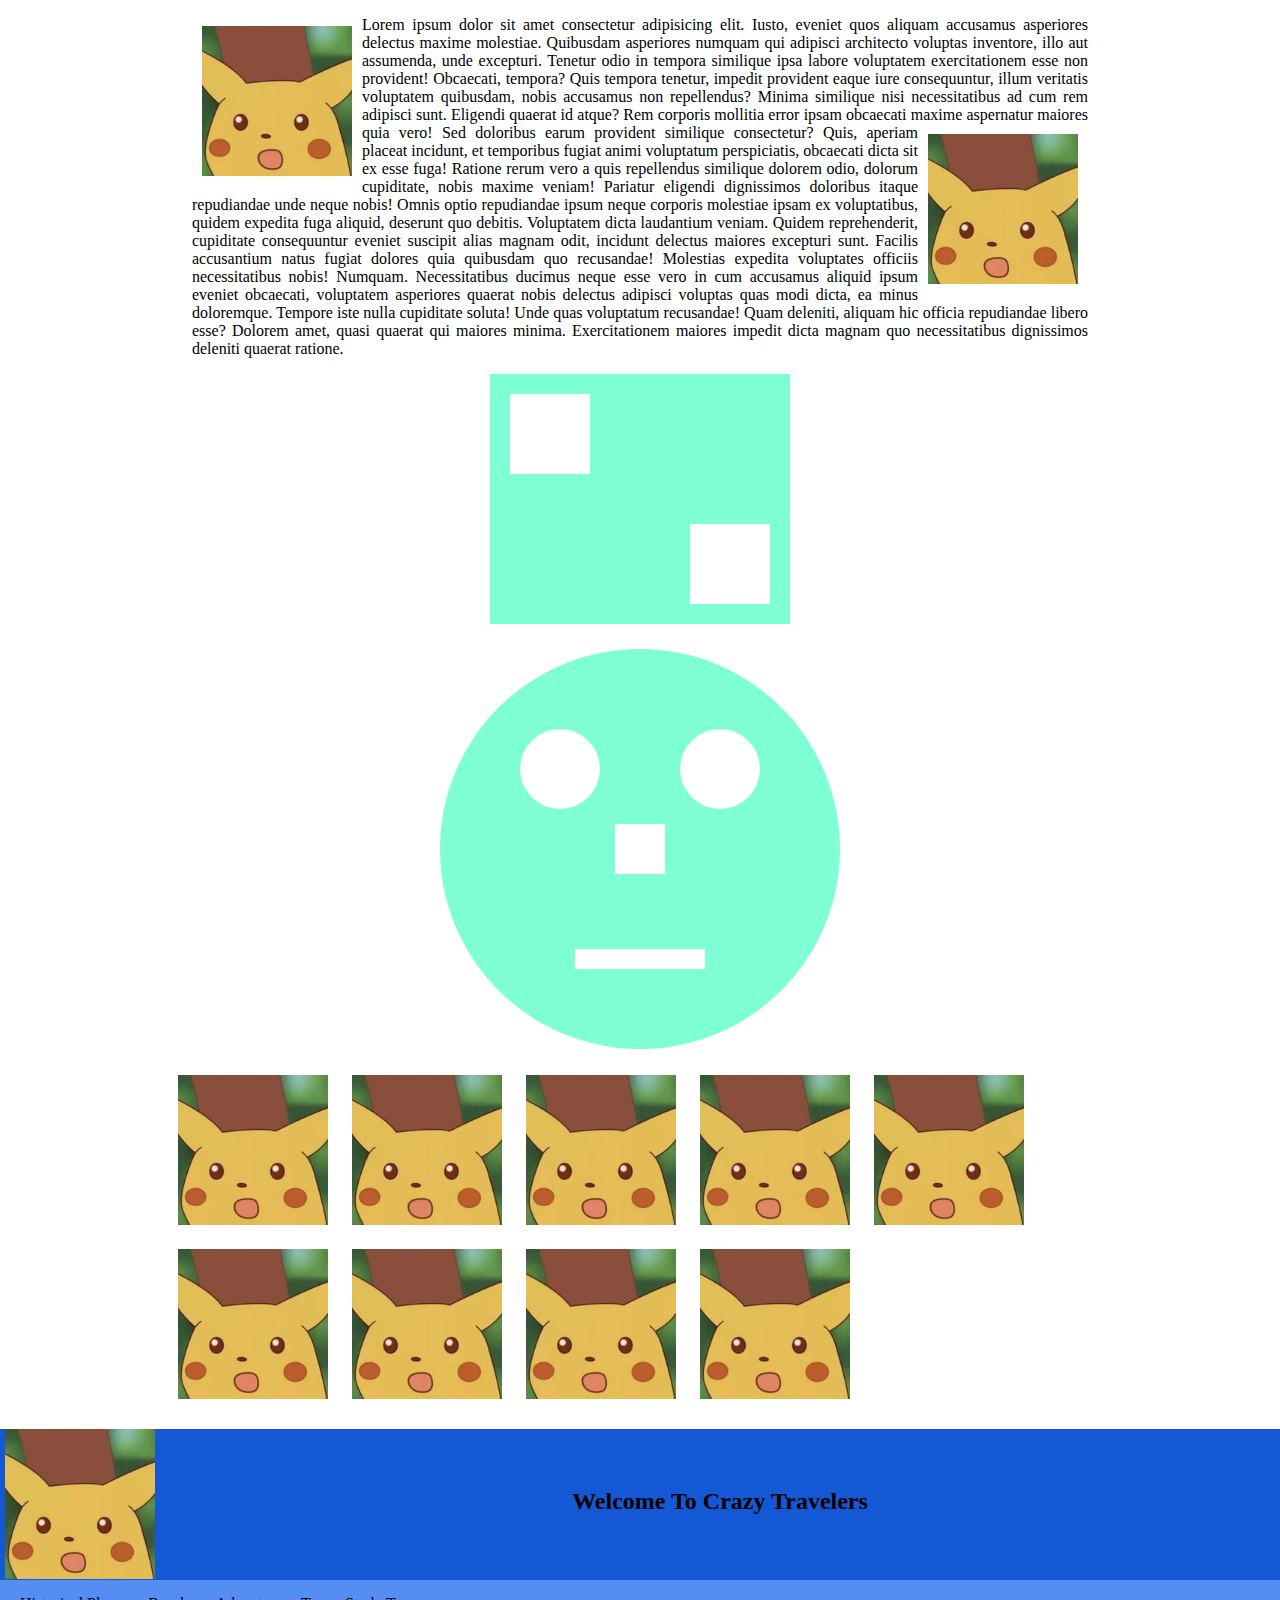
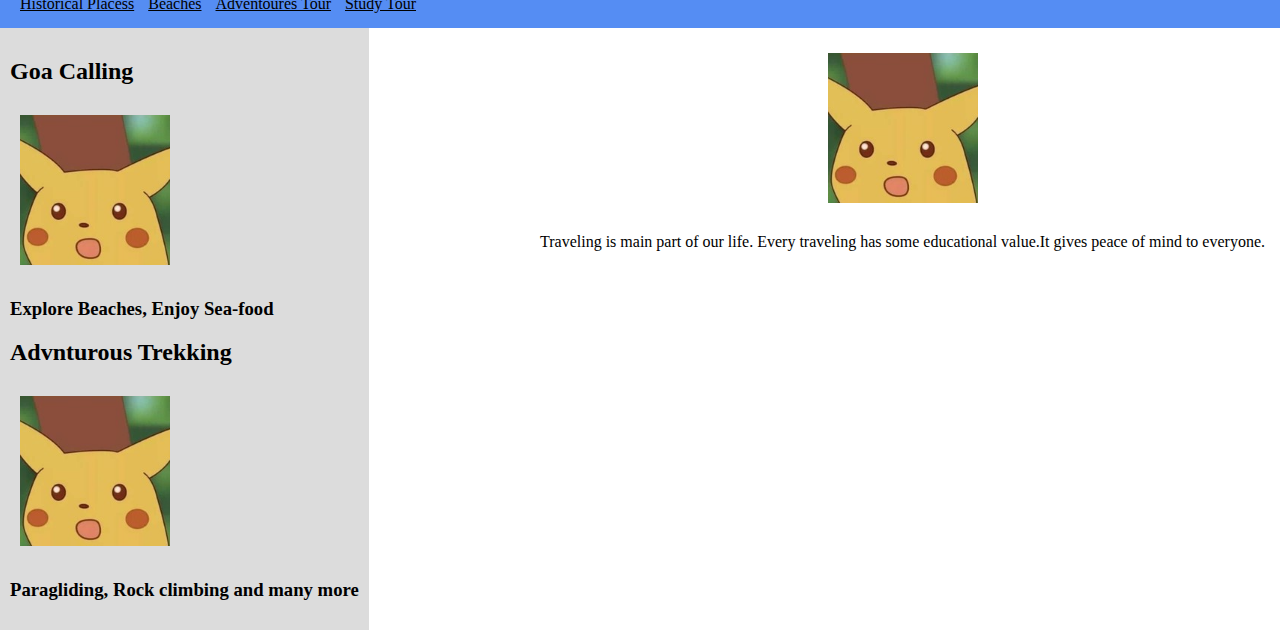
<file: index.html>
<!DOCTYPE html>
<html lang="en">
<head>
    <meta charset="UTF-8">
    <meta http-equiv="X-UA-Compatible" content="IE=edge">
    <meta name="viewport" content="width=device-width, initial-scale=1.0">
    <link rel="stylesheet" href="style.css">
    <title>Document</title>
</head>
<body>
    <div class="task-1">
        <p>
            <img src="/img.jpg" alt="img">
            Lorem ipsum dolor sit amet consectetur adipisicing elit. Iusto, eveniet quos aliquam accusamus asperiores delectus maxime molestiae. Quibusdam asperiores numquam qui adipisci architecto voluptas inventore, illo aut assumenda, unde excepturi.
            Tenetur odio in tempora similique ipsa labore voluptatem exercitationem esse non provident! Obcaecati, tempora? Quis tempora tenetur, impedit provident eaque iure consequuntur, illum veritatis voluptatem quibusdam, nobis accusamus non repellendus?
            Minima similique nisi necessitatibus ad cum rem adipisci sunt. Eligendi quaerat id atque? Rem corporis mollitia error ipsam obcaecati maxime aspernatur maiores quia vero! Sed doloribus earum provident similique consectetur?
            <img src="/img.jpg" alt="img">
            Quis, aperiam placeat incidunt, et temporibus fugiat animi voluptatum perspiciatis, obcaecati dicta sit ex esse fuga! Ratione rerum vero a quis repellendus similique dolorem odio, dolorum cupiditate, nobis maxime veniam!
            Pariatur eligendi dignissimos doloribus itaque repudiandae unde neque nobis! Omnis optio repudiandae ipsum neque corporis molestiae ipsam ex voluptatibus, quidem expedita fuga aliquid, deserunt quo debitis. Voluptatem dicta laudantium veniam.
            Quidem reprehenderit, cupiditate consequuntur eveniet suscipit alias magnam odit, incidunt delectus maiores excepturi sunt. Facilis accusantium natus fugiat dolores quia quibusdam quo recusandae! Molestias expedita voluptates officiis necessitatibus nobis! Numquam.
            Necessitatibus ducimus neque esse vero in cum accusamus aliquid ipsum eveniet obcaecati, voluptatem asperiores quaerat nobis delectus adipisci voluptas quas modi dicta, ea minus doloremque. Tempore iste nulla cupiditate soluta!
            Unde quas voluptatum recusandae! Quam deleniti, aliquam hic officia repudiandae libero esse? Dolorem amet, quasi quaerat qui maiores minima. Exercitationem maiores impedit dicta magnam quo necessitatibus dignissimos deleniti quaerat ratione.
        </p>
    </div>
    <div class="task-2">
        <div class="square">
            <div class="inner-square"></div>
            <div class="inner-square"></div>
        </div>
        <div class="circle">
            <div class="inner-circle"></div>
            <div class="inner-circle"></div>
            <div class="inner-square"></div>
            <div class="inner-square"></div>
        </div>
    </div>
    <div class="task-3">
        <ul>
            <li><img src="/img.jpg" alt="img"></li>
            <li><img src="/img.jpg" alt="img"></li>
            <li><img src="/img.jpg" alt="img"></li>
            <li><img src="/img.jpg" alt="img"></li>
            <li><img src="/img.jpg" alt="img"></li>
            <li><img src="/img.jpg" alt="img"></li>
            <li><img src="/img.jpg" alt="img"></li>
            <li><img src="/img.jpg" alt="img"></li>
            <li><img src="/img.jpg" alt="img"></li>
        </ul>
    </div>
    <div class="task-4">
        <header>
            <div class="wrap">
                <a href="#"><img src="/img.jpg" alt="img"></a>
                <span>Welcome To Crazy Travelers</span>
            </div>
        </header>
        <nav>
            <a href="#">Historical Placess</a>
            <a href="#">Beaches</a>
            <a href="#">Adventoures Tour</a>
            <a href="#">Study Tour</a>
        </nav>
        <main>
            <div class="asside">
                <h2>Goa Calling</h2>
                <img src="/img.jpg" alt="img">
                <h3>Explore Beaches, Enjoy Sea-food</h3>
                <h2>Advnturous Trekking</h2>
                <img src="/img.jpg" alt="img">
                <h3>Paragliding, Rock climbing and many more</h3>
              </div>
              <div class="main-content">
                <img src="/img.jpg" alt="img">
                <p>
                Traveling is main part of our life. Every traveling has some educational value.It gives peace of mind to everyone.
                </p>
              </div>
        </main>
    </div>
</body>
</html>
</file>
<file: style.css>
body {
    margin: 0;
}
.task-1 {
    margin: 0 auto;
    width: 70%;
}
p {
    text-align: justify;
}
img {
    width: 150px;
    margin: 10px;
}
p img:nth-child(1) {
    float: left;
}
p img:nth-child(2) {
   float: right;
}
.task-2 {
    min-height: 600px;
}
.square {
    position: relative;
    background-color: aquamarine;
    width: 300px;
    height: 250px;
    margin: 0 auto;
}
.inner-square {
    position: absolute;
    width: 80px;
    height: 80px;
    margin: 20px;
    background-color: #fff;
}
.square>:last-child {
    bottom: 0;
    right: 0;
}
.circle {
    position: relative;
    width: 400px;
    height: 400px;
    border-radius: 50%;
    background-color: aquamarine;
    margin: 0 auto;
    margin-top: 25px;
}
.inner-circle {
    border-radius: 50%;
    position: absolute;
    width: 80px;
    height: 80px;
    background-color: #fff;
}
.circle>:nth-child(1) {
    top: 20%;
    left: 20%;
}
.circle>:nth-child(2) {
    top: 20%;
    right: 20%;
}
.circle>:nth-child(3) {
    margin: 0;
    width: 50px;
    height: 50px;
    left: 50%;
    top: 50%;
    transform: translate(-50%, -50%);
}
.circle>:nth-child(4) {
    margin: 0;
    height: 20px;
    width: 130px;
    bottom: 20%;
    left: 50%;
    transform: translate(-50%, 0%);
}
.task-3 {
    width: 80%;
    margin: 0 auto;
}
li {
    list-style: none;
    display: inline-block;
}
.task-4 {
    min-height: 600px;
    width: 100%;
    text-align: center;
}
.wrap {
    width: 100%;
    height: 151px;
    background-color: rgb(21, 88, 214);
}
.wrap>:nth-child(1) {
    float: left;
}
.wrap>:nth-child(2) {
    line-height: 6em;
    clear: both;
    font-size: 24px;
    font-weight: 900;
}
.task-4 a {
    margin: 0 5px;
    color: #000;
}
.task-4 a img {
    margin: 0;
}
nav {
    text-align: left;
    padding: 15px;
    background-color: rgb(85, 141, 243);
}
main {
    width: 100%;
    height: 500px;
}
.asside {
    padding: 10px;
    text-align: left;
    float: left;
    background-color: rgb(220, 220, 220);
}
.main-content {
    height: 100%;

    
    float: right;
    padding: 15px;
}
</file>
